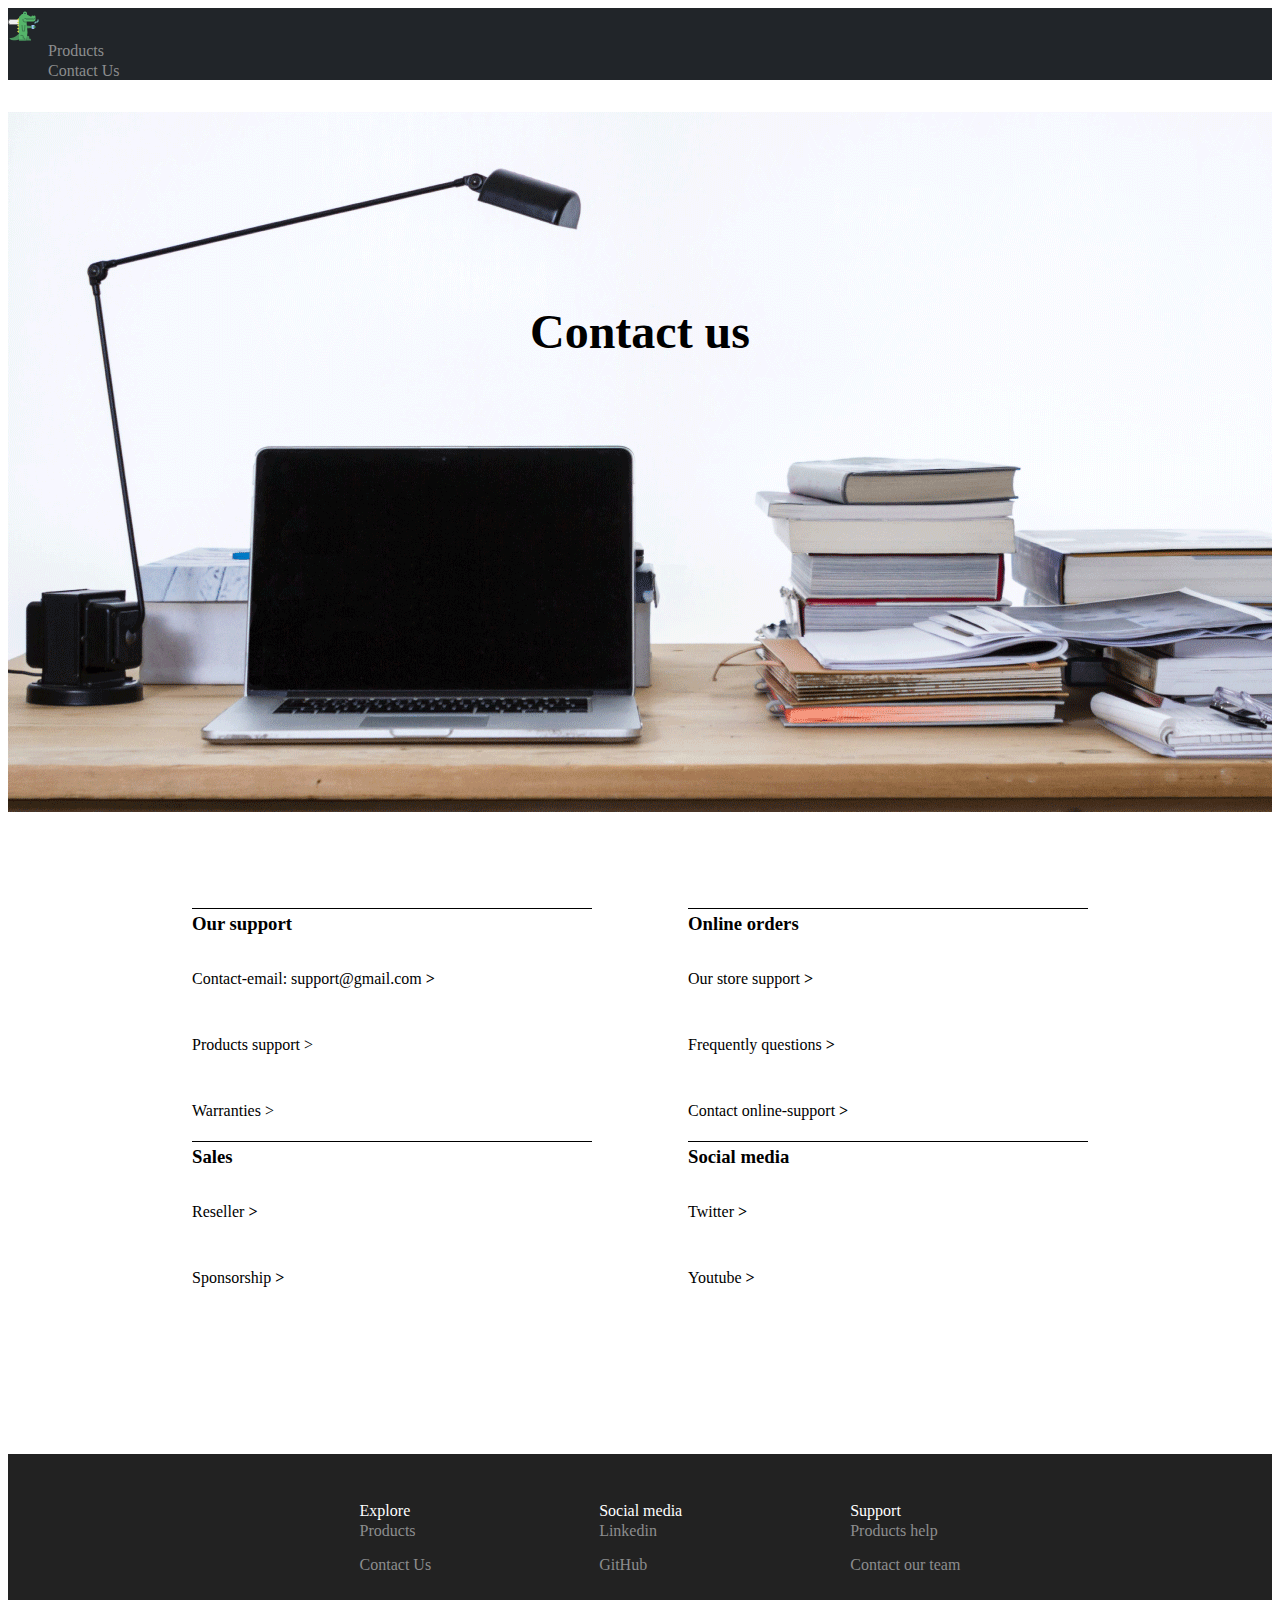
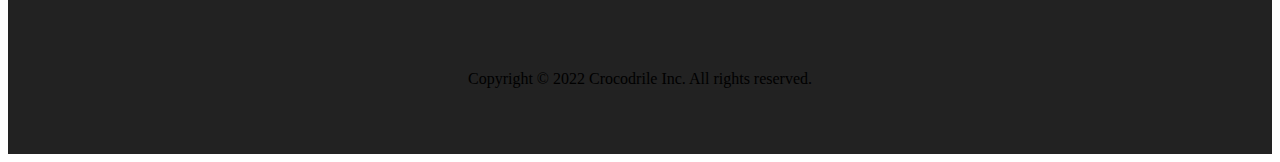
<file: Pages/ContactUs.html>
<!DOCTYPE html>
<html lang="en">
<head>
    <meta charset="UTF-8">
    <meta http-equiv="X-UA-Compatible" content="IE=edge">
    <meta name="viewport" content="width=device-width, initial-scale=1.0">
    <!-- CSS only Bootstrap -->
    <link href="https://cdn.jsdelivr.net/npm/bootstrap@5.1.3/dist/css/bootstrap.min.css" rel="stylesheet" integrity="sha384-1BmE4kWBq78iYhFldvKuhfTAU6auU8tT94WrHftjDbrCEXSU1oBoqyl2QvZ6jIW3" crossorigin="anonymous">
    <!-- Bootstrap Icons -->
    <link rel="stylesheet" href="https://cdn.jsdelivr.net/npm/bootstrap-icons@1.8.1/font/bootstrap-icons.css">
    <!-- AppStyles -->
    <link rel="stylesheet" href="../AppStyles.css">
    <title>Contact Us</title>
</head>
<body>
    <header>
        <div class="container">
            <h1 id="logo"> Crocodrile </h1>
            <nav class="row navbar navbar-expand-lg navbar-dark bg-dark">
                <div class="container">
                    <button class="navbar-toggler" type="button" data-bs-toggle="collapse" data-bs-target="#barra" aria-controls="barra" aria-expanded="false" aria-label="Botón hamburguesa">
                        <span class="navbar-toggler-icon"></span>
                    </button>
                    <div class="collapse navbar-collapse" id="barra">
                        <ul class="navbar-nav text-center ms-auto">
                            <li class="nav-item">
                                <a class="nav-link" href="../index.html"> Products </a>
                            </li>
                            <li class="nav-item">
                                <a class="nav-link" href="ContactUs.html"> Contact Us </a>
                            </li>
                        </ul>
                    </div>
                </div>
            </nav>
        </div>
    </header>
    <main>
        <section>
            <div class="contactBanner">
                <h1> Contact us </h1>
            </div>

            <div class='contactCards'>
                <div>
                    <h3> Our support </h3>
                    <p> Contact-email: support@gmail.com <span class='arrow'> &gt; </span> </p>
                    <p> Products support <span className='arrow'> &gt; </span></p>
                    <p> Warranties <span className='arrow'> &gt; </span></p>
                </div>

                <div>
                    <h3> Online orders </h3>
                    <p> Our store support <span class='arrow'> &gt; </span></p>
                    <p> Frequently questions <span class='arrow'> &gt; </span></p>
                    <p> Contact online-support <span class='arrow'> &gt; </span></p>
                </div>

                <div>
                    <h3> Sales </h3>
                    <p> Reseller <span class='arrow'> &gt; </span></p>
                    <p> Sponsorship <span class='arrow'> &gt; </span></p>
                </div>

                <div>
                    <h3> Social media </h3>
                    <p> Twitter <span class='arrow'> &gt; </span></p>
                    <p> Youtube <span class='arrow'> &gt; </span></p>
                </div>
            </div>
        </section>
    </main>
    <footer>
        <div>
            <ul>
                <li> Explore </li>
                <li> <a href="../index.html"> Products </a> </li>
                <li> <a href="ContactUs.html"> Contact Us </a> </li>
            </ul>
            <ul>
                <li> Social media </li>
                <li> 
                    <a href="https://www.linkedin.com/in/gonzalo-ramos-farinho/"> Linkedin </a> 
                </li>
                <li> 
                    <a href="https://github.com/gonzaloramosf?tab=repositories"> GitHub </a> 
                </li>
            </ul>
            <ul>
                <li> Support </li>
                <li> Products help </li>
                <li> Contact our team </li>
            </ul>
        </div>
        <div>
            <div>
                <p> Copyright © 2022 Crocodrile Inc. All rights reserved.</p>
            </div>
        </div>
    </footer>
    <!-- Bootstrap js -->
    <script src="https://cdn.jsdelivr.net/npm/@popperjs/core@2.9.2/dist/umd/popper.min.js" integrity="sha384-IQsoLXl5PILFhosVNubq5LC7Qb9DXgDA9i+tQ8Zj3iwWAwPtgFTxbJ8NT4GN1R8p" crossorigin="anonymous"></script>
    <script src="https://cdn.jsdelivr.net/npm/bootstrap@5.0.2/dist/js/bootstrap.min.js" integrity="sha384-cVKIPhGWiC2Al4u+LWgxfKTRIcfu0JTxR+EQDz/bgldoEyl4H0zUF0QKbrJ0EcQF" crossorigin="anonymous"></script>
</body>
</html>
</file>
<file: AppStyles.css>
.item {
    width: 24em;
    margin: 1em;
}

header {
    width: 100%;
    background-color: #212529;
}

a {
    text-decoration: none;
    color: #8C8D8E;
}

#logo {
    width: 32px;
    height: 32px;
    background: url("Images/cocodrilo.png");
    font-size: 0;
    position: absolute;
    top: 10px;
    z-index: 1;
}

.toastNotification {
    margin-top: 60px;
    margin-right: 180px;
}

.close {
    background-color: #FFFFFF;
    color: #333333;
    font-size: 20px;
    padding: 1rem;
    border: 0;
}

.cart-icon {
    font-size: 1.5rem; 
    color: #B8AE79;
    cursor: pointer;
}

.items-in-cart {
    font-size: 14px;
}

li {
    list-style: none;
}

ul li:first-child {
    padding-bottom: 2px;
    color: #888888;
}

/* Mobile */
@media screen and (max-width: 500px){
    #logo {
        width: 32px;
        height: 32px;
        background: url("Images/cocodrilo.png");
        font-size: 0;
        position: absolute;
        margin-left: 45%;
        top: 10px;
        z-index: 1;
    }

    .contactBanner{
        min-width: 100%;
        height: 700px;
        background-image: url(Images/contactBanner.png);
        background-size: cover;
        background-position: center center;
        background-repeat: no-repeat;
    }
    
    .contactCards{
        margin: auto;
        margin-top: 5em;
        display: flex;
        justify-content: center;
        flex-wrap: wrap;
        flex-direction: row;
        max-width: 1400px;
    }
    
    .contactCards div {
        background-color: white;
        border-top: black solid 1px;
        margin: 1em 3em 1em 3em;
        width: 320px;
        height: 200px;
    }
    
    .contactCards div h3 {
        margin-top: 4px;
        margin-bottom: 1em;
    }
    
    .contactCards div p{
        padding: 1rem 0rem 1rem 0rem;
    }
    
    .contactCards div p:hover{
        cursor: pointer;
    }
    
    h1 {
        font-size: 48px;
        text-align: center;
        padding-top: 4em;
    }
    
    .arrow {
        color: black;
        font-weight: bolder;
    }

    footer {
        width: 100%;
        height: fit-content;
        background-color: #222222;
        margin-top: 6em;
    }

    footer div:first-child{
        display: flex;
        flex-direction: column;
        justify-content: center;
    }

    footer ul {
        margin: 1em 0em 1em 1.5em;
        color: #8C8D8E;
    }

    footer li {
        padding-bottom: 1em;
    }

    footer li:hover{
        cursor: pointer;
        color: #FFFFFF;
    }

    footer ul li:first-child{
        color: #FFFFFF;
    }
}
/* Tablet */
@media screen and (min-width: 501px ) and (max-width: 1023px){
    #logo {
        width: 32px;
        height: 32px;
        background: url("Images/cocodrilo.png");
        font-size: 0;
        position: absolute;
        margin-left: 40%;
        top: 10px;
        z-index: 1;
    }

    .contactBanner{
        min-width: 100%;
        height: 700px;
        background-image: url(Images/contactBanner.png);
        background-size: cover;
        background-position: center center;
        background-repeat: no-repeat;
    }
    
    .contactCards{
        margin: auto;
        margin-top: 5em;
        display: flex;
        justify-content: center;
        flex-wrap: wrap;
        flex-direction: row;
        max-width: 1400px;
    }
    
    .contactCards div {
        background-color: white;
        border-top: black solid 1px;
        margin: 1em 2em 1em 2em;
        width: 340px;
        height: 200px;
    }
    
    .contactCards div h3 {
        margin-top: 4px;
        margin-bottom: 1em;
    }
    
    .contactCards div p{
        padding: 1rem 0rem 1rem 0rem;
    }
    
    .contactCards div p:hover{
        cursor: pointer;
    }
    
    h1 {
        font-size: 48px;
        text-align: center;
        padding-top: 4em;
    }
    
    .arrow {
        color: black;
        font-weight: bolder;
    }

    footer {
        width: 100%;
        height: 240px;
        background-color: #222222;
        margin-top: 6em;
    }

    footer div:first-child{
        display: flex;
        flex-direction: row;
        justify-content: center;
    }

    footer ul {
        margin: 2em;
        color: #8C8D8E;
    }

    footer li {
        padding-bottom: 1em;
    }

    footer li:hover{
        cursor: pointer;
        color: #FFFFFF;
    }

    footer ul li:first-child{
        color: #FFFFFF;
    }
}
/* Medium Desktops*/
@media screen and (min-width: 1024px ) and (max-width: 1480px) {
    .contactBanner{
        min-width: 100%;
        height: 700px;
        background-image: url(Images/contactBanner.png);
        background-size: cover;
        background-position: center center;
        background-repeat: no-repeat;
    }
    
    .contactCards{
        margin: auto;
        margin-top: 5em;
        display: flex;
        justify-content: center;
        flex-wrap: wrap;
        flex-direction: row;
        max-width: 1400px;
    }
    
    .contactCards div {
        background-color: white;
        border-top: black solid 1px;
        margin: 1em 3em 1em 3em;
        width: 400px;
        height: 200px;
    }
    
    .contactCards div h3 {
        margin-top: 4px;
        margin-bottom: 1em;
    }
    
    .contactCards div p{
        padding: 1rem 0rem 1rem 0rem;
    }
    
    .contactCards div p:hover{
        cursor: pointer;
    }
    
    h1 {
        font-size: 48px;
        text-align: center;
        padding-top: 4em;
    }
    
    .arrow {
        color: black;
        font-weight: bolder;
    }

    footer {
        width: 100%;
        height: 300px;
        background-color: #222222;
        margin-top: 6em;
    }

    footer div:first-child{
        display: flex;
        flex-direction: row;
        justify-content: center;
    }

    footer ul {
        margin: 3em 4em 4em 4em;
        color: #8C8D8E;
    }

    footer li {
        padding-bottom: 1em;
    }

    footer li:hover{
        cursor: pointer;
        color: #FFFFFF;
    }

    footer ul li:first-child{
        color: #FFFFFF;
    }
}
/* Large Desktops */
@media screen and (min-width: 1481px){
    .contactBanner{
        min-width: 100%;
        height: 700px;
        background-image: url(Images/contactBanner.png);
        background-size: cover;
        background-position: center center;
        background-repeat: no-repeat;
    }
    
    .contactCards{
        margin: auto;
        margin-top: 5em;
        display: flex;
        justify-content: center;
        flex-wrap: wrap;
        flex-direction: row;
        max-width: 1400px;
    }
    
    .contactCards div {
        display: flex;
        flex-direction: column;
        background-color: white;
        border-top: black solid 1px;
        margin: 1em 3em 1em 3em;
        width: 500px;
        height: 200px;
    }
    
    .contactCards div h3 {
        margin-top: 4px;
        margin-bottom: 1em;
    }
    
    .contactCards div p{
        padding: 1rem 0rem 1rem 0rem;
    }
    
    .contactCards div p:hover{
        cursor: pointer;
    }
    
    h1 {
        font-size: 48px;
        text-align: center;
        padding-top: 4em;
    }
    
    .arrow {
        color: black;
        font-weight: bolder;
    }

    footer {
        width: 100%;
        height: 300px;
        background-color: #222222;
        margin-top: 6em;
    }

    footer div:first-child{
        display: flex;
        flex-direction: row;
        justify-content: center;
    }

    footer ul {
        margin: 3em 4em 4em 4em;
        color: #8C8D8E;
    }

    footer li {
        padding-bottom: 16px;
    }

    footer li:hover{
        cursor: pointer;
        color: #FFFFFF;
    }

    footer ul li:first-child{
        color: #FFFFFF;
    }
}
</file>
